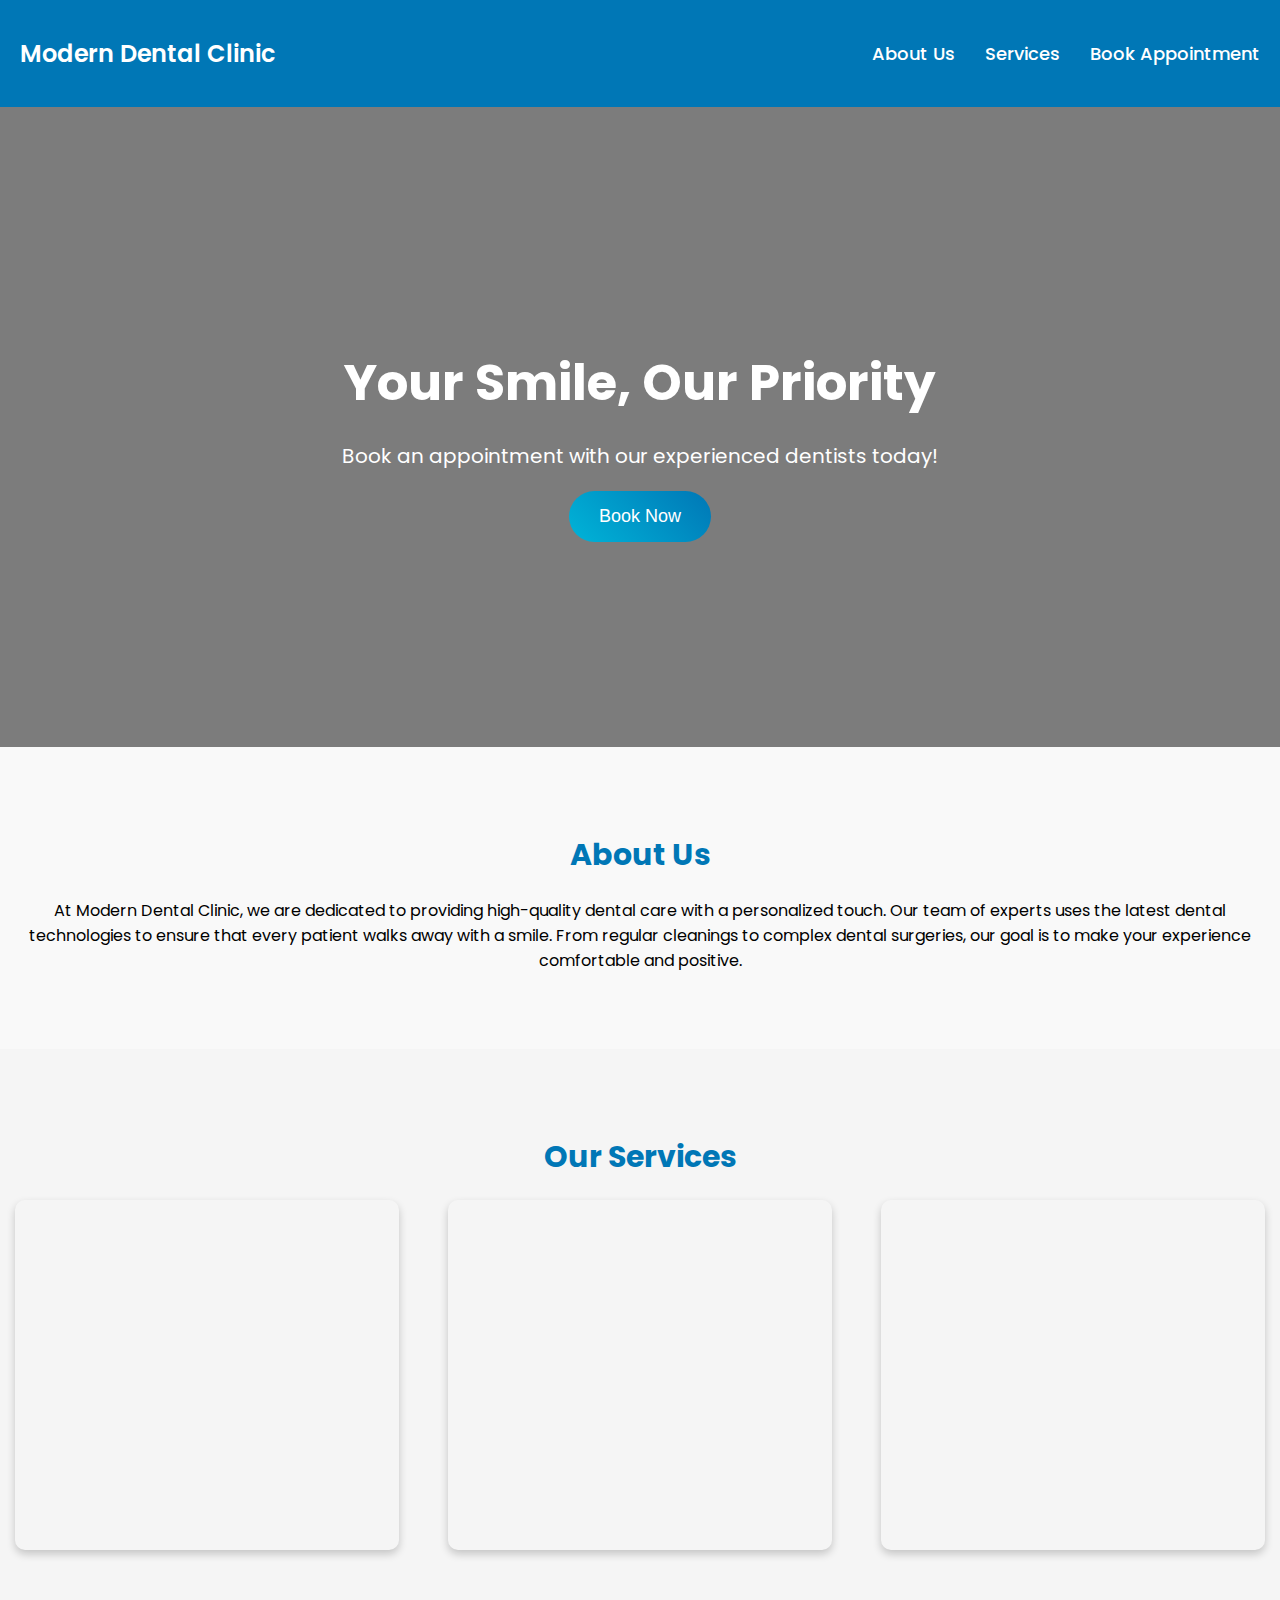
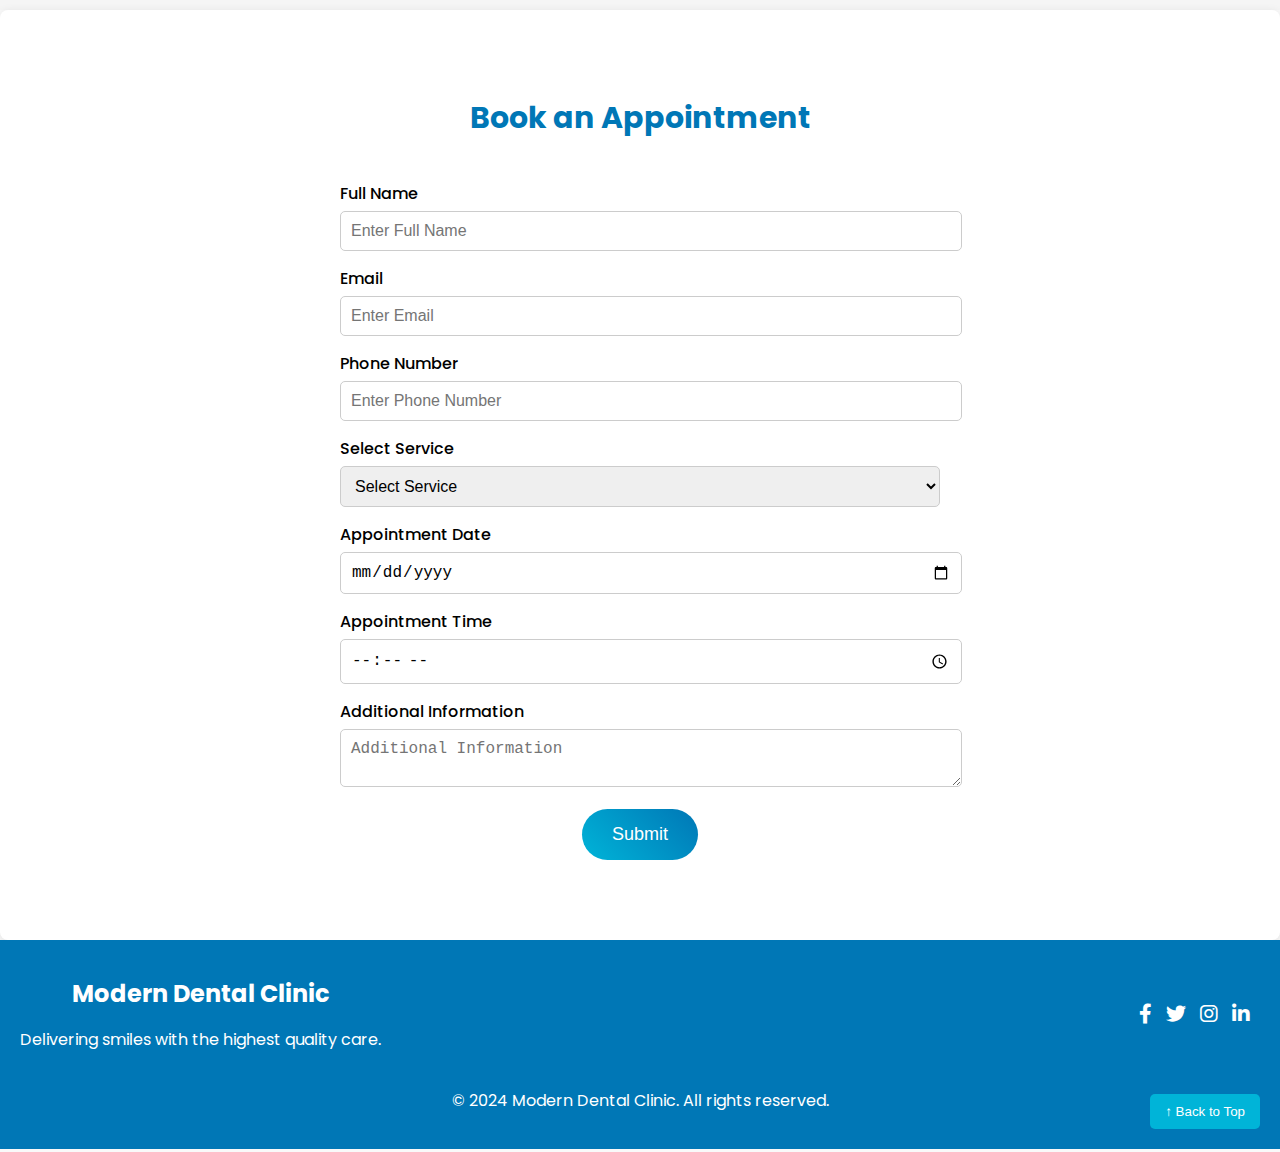
<file: Modern Dental Clinic/index.html>
<!DOCTYPE html>
<html lang="en">

<head>
    <meta charset="UTF-8">
    <meta name="viewport" content="width=device-width, initial-scale=1.0">
    <meta name="description" content="Modern Dental Clinic offers professional dental care including teeth cleaning, implants, and whitening. Book an appointment today for a healthier smile.">
    <title>Modern Dental Clinic</title>
    <link href="https://fonts.googleapis.com/css2?family=Poppins:wght@300;400;500;600&display=swap" rel="stylesheet">
    <link rel="stylesheet" href="styles.css">
    <link rel="stylesheet" href="https://cdnjs.cloudflare.com/ajax/libs/font-awesome/6.0.0-beta3/css/all.min.css">
</head>

<body>

    <!-- Header Section -->
    <header>
        <div class="logo">
            <h1>Modern Dental Clinic</h1>
        </div>
        <nav>
            <div class="hamburger" onclick="toggleMenu()">
                <i class="fas fa-bars"></i>
            </div>
            <ul class="nav-links">
                <li><a href="#about">About Us</a></li>
                <li><a href="#services">Services</a></li>
                <li><a href="#appointment">Book Appointment</a></li>
            </ul>
        </nav>
    </header>

    <!-- Hero Section -->
    <div class="hero">
        <div class="hero-content">
            <h1>Your Smile, Our Priority</h1>
            <p>Book an appointment with our experienced dentists today!</p>
            <button class="cta-btn" onclick="document.getElementById('appointment').scrollIntoView({ behavior: 'smooth' })">Book Now</button>
        </div>
    </div>

    <!-- About Section -->
    <section id="about" class="section">
        <h2>About Us</h2>
        <p>At Modern Dental Clinic, we are dedicated to providing high-quality dental care with a personalized touch. Our team of experts uses the latest dental technologies to ensure that every patient walks away with a smile. From regular cleanings to complex dental surgeries, our goal is to make your experience comfortable and positive.</p>
    </section>

    <!-- Services Section -->
    <section id="services" class="section services-section">
        <h2>Our Services</h2>
        <div class="services">
            <div class="service-item" style="background-image: url('https://images.pexels.com/photos/3845652/pexels-photo-3845652.jpeg?auto=compress&cs=tinysrgb&w=1260&h=750&dpr=1');">
                <div class="overlay">
                    <h3>Teeth Cleaning</h3>
                    <p>Keep your smile healthy and bright with our professional cleaning services.</p>
                </div>
            </div>
            <div class="service-item" style="background-image: url('https://images.pexels.com/photos/3845654/pexels-photo-3845654.jpeg?auto=compress&cs=tinysrgb&w=1260&h=750&dpr=1');">
                <div class="overlay">
                    <h3>Dental Implants</h3>
                    <p>Restore your smile with our top-tier dental implant services that blend seamlessly.</p>
                </div>
            </div>
            <div class="service-item" style="background-image: url('https://images.pexels.com/photos/4270367/pexels-photo-4270367.jpeg?auto=compress&cs=tinysrgb&w=1260&h=750&dpr=1');">
                <div class="overlay">
                    <h3>Teeth Whitening</h3>
                    <p>Brighten your smile with our safe and effective whitening treatments.</p>
                </div>
            </div>
        </div>
    </section>

    <!-- Appointment Section -->
    <section id="appointment" class="section appointment-section">
        <h2>Book an Appointment</h2>
        <form class="appointment-form" id="appointmentForm">
            <div class="form-group">
                <label for="name">Full Name</label>
                <input type="text" id="name" placeholder="Enter Full Name" required>
            </div>
            <div class="form-group">
                <label for="email">Email</label>
                <input type="email" id="email" placeholder="Enter Email" required>
            </div>
            <div class="form-group">
                <label for="phone">Phone Number</label>
                <input type="tel" id="phone" placeholder="Enter Phone Number" required>
            </div>
            <div class="form-group">
                <label for="service">Select Service</label>
                <select id="service" required>
                    <option value="">Select Service</option>
                    <option value="Teeth Cleaning">Teeth Cleaning</option>
                    <option value="Dental Implants">Dental Implants</option>
                    <option value="Teeth Whitening">Teeth Whitening</option>
                </select>
            </div>
            <div class="form-group">
                <label for="appointmentDate">Appointment Date</label>
                <input type="date" id="appointmentDate" required>
            </div>
            <div class="form-group">
                <label for="appointmentTime">Appointment Time</label>
                <input type="time" id="appointmentTime" required>
            </div>
            <div class="form-group">
                <label for="message">Additional Information</label>
                <textarea id="message" placeholder="Additional Information"></textarea>
            </div>
            <button type="submit" class="cta-btn">Submit</button>
        </form>
    </section>

    <!-- Footer Section -->
    <footer>
        <div class="footer-content">
            <div class="footer-logo">
                <h1>Modern Dental Clinic</h1>
                <p>Delivering smiles with the highest quality care.</p>
            </div>
            <div class="footer-social-icons">
                <a href="#"><i class="fab fa-facebook-f"></i></a>
                <a href="#"><i class="fab fa-twitter"></i></a>
                <a href="#"><i class="fab fa-instagram"></i></a>
                <a href="#"><i class="fab fa-linkedin-in"></i></a>
            </div>
        </div>
        <p>© 2024 Modern Dental Clinic. All rights reserved.</p>
        <button onclick="window.scrollTo({ top: 0, behavior: 'smooth' });" class="back-to-top-btn">↑ Back to Top</button>
    </footer>

    <script>
        function toggleMenu() {
            const navLinks = document.querySelector('.nav-links');
            navLinks.classList.toggle('open');
        }
    </script>

</body>

</html>
</file>
<file: Modern Dental Clinic/styles.css>
/* Global Styles */
body, html {
    margin: 0;
    padding: 0;
    font-family: 'Poppins', sans-serif;
    background-color: #f9f9f9;
    scroll-behavior: smooth;
}

header {
    background-color: #0077b6;
    padding: 20px;
    display: flex;
    justify-content: space-between;
    align-items: center;
    position: sticky;
    top: 0;
    z-index: 100;
    color: white;
}

header .logo h1 {
    font-size: 24px;
    font-weight: 600;
}

nav {
    display: flex;
    align-items: center;
}

.nav-links {
    display: flex;
    gap: 30px;
}

.nav-links li {
    list-style: none;
}

.nav-links a {
    color: white;
    text-decoration: none;
    font-weight: 500;
    font-size: 18px;
}

nav a:hover {
    color: #00b4d8;
}

.hamburger {
    display: none;
    cursor: pointer;
}

.hamburger i {
    font-size: 24px;
}

.hero {
    background-image: url('https://images.pexels.com/photos/5938299/pexels-photo-5938299.jpeg?auto=compress&cs=tinysrgb&w=1260&h=750&dpr=1');
    background-size: cover;
    background-position: center;
    height: 600px;
    display: flex;
    justify-content: center;
    align-items: center;
    color: white;
    text-align: center;
    padding: 20px;
    position: relative;
}

.hero:before {
    content: '';
    position: absolute;
    top: 0;
    left: 0;
    right: 0;
    bottom: 0;
    background: rgba(0, 0, 0, 0.5);
}

.hero-content {
    position: relative;
    z-index: 1;
}

.hero h1 {
    font-size: 50px;
    margin-bottom: 10px;
}

.hero p {
    font-size: 20px;
}

.cta-btn {
    background: linear-gradient(45deg, #00b4d8, #0077b6);
    color: white;
    padding: 15px 30px;
    border: none;
    cursor: pointer;
    border-radius: 30px;
    font-size: 18px;
    transition: background 0.3s ease;
}

.cta-btn:hover {
    background: linear-gradient(45deg, #00b4d8, #023e8a);
}

.section {
    padding: 60px 20px;
    text-align: center;
}

.section h2 {
    margin-bottom: 20px;
    font-size: 30px;
    color: #0077b6;
}

/* Services Section */
.services-section {
    background-color: #f5f5f5;
    padding: 60px 0;
}

.services {
    display: flex;
    justify-content: space-around;
    flex-wrap: wrap;
    gap: 20px;
}

.service-item {
    position: relative;
    width: 30%;
    height: 350px;
    background-size: cover;
    background-position: center;
    border-radius: 10px;
    overflow: hidden;
    box-shadow: 0 4px 8px rgba(0, 0, 0, 0.2);
    transition: transform 0.3s ease, box-shadow 0.3s ease;
    display: flex;
    justify-content: flex-end;
    align-items: flex-end;
    color: white;
}

.service-item .overlay {
    position: absolute;
    top: 0;
    left: 0;
    width: 100%;
    height: 100%;
    background: linear-gradient(to top, rgba(0, 0, 0, 0.8), rgba(0, 0, 0, 0.2));
    padding: 20px;
    display: flex;
    flex-direction: column;
    justify-content: flex-end;
    opacity: 0;
    transition: opacity 0.3s ease;
}

.service-item:hover {
    transform: translateY(-10px);
    box-shadow: 0 8px 16px rgba(0, 0, 0, 0.4);
}

.service-item:hover .overlay {
    opacity: 1;
}

.service-item h3 {
    margin: 0;
    font-size: 24px;
    text-transform: uppercase;
}

.service-item p {
    font-size: 16px;
    margin-top: 10px;
}

@media (max-width: 1024px) {
    .service-item {
        width: 45%;
    }
}

@media (max-width: 768px) {
    .service-item {
        width: 100%;
        margin-bottom: 20px;
    }
}

.appointment-section {
    background-color: #ffffff;
    box-shadow: 0 2px 10px rgba(0, 0, 0, 0.1);
    border-radius: 8px;
}

.appointment-form {
    max-width: 600px;
    margin: 0 auto;
    padding: 20px;
}

.form-group {
    margin-bottom: 15px;
    text-align: left;
}

.form-group label {
    display: block;
    margin-bottom: 5px;
    font-weight: 500;
}

.form-group input,
.form-group select,
.form-group textarea {
    width: 100%;
    padding: 10px;
    border: 1px solid #ccc;
    border-radius: 5px;
    font-size: 16px;
}

.form-group textarea {
    resize: vertical;
}

footer {
    background-color: #0077b6;
    color: white;
    padding: 20px 0;
    text-align: center;
    position: relative;
}

.footer-content {
    display: flex;
    justify-content: space-between;
    align-items: center;
    padding: 0 20px;
    margin-bottom: 20px;
}

.footer-logo h1 {
    font-size: 24px;
    margin-bottom: 10px;
}

.footer-social-icons a {
    color: white;
    margin-right: 10px;
    font-size: 20px;
}

.footer-social-icons a:hover {
    color: #00b4d8;
}

.back-to-top-btn {
    position: absolute;
    right: 20px;
    bottom: 20px;
    background-color: #00b4d8;
    color: white;
    padding: 10px 15px;
    border: none;
    border-radius: 5px;
    cursor: pointer;
}

.back-to-top-btn:hover {
    background-color: #023e8a;
}

/* Responsive Styles */
@media (max-width: 768px) {
    .nav-links {
        position: absolute;
        right: 0;
        top: 60px;
        height: 100vh;
        width: 100%;
        background-color: #0077b6;
        flex-direction: column;
        align-items: center;
        justify-content: center;
        transform: translateX(100%);
        transition: transform 0.3s ease-in-out;
    }

    .nav-links.open {
        transform: translateX(0);
    }

    .hamburger {
        display: block;
    }

    .services {
        flex-direction: column;
        align-items: center;
    }
    
    .service-item {
        width: 80%;
    }

    .appointment-form {
        width: 90%;
        padding: 10px;
    }
}
</file>
